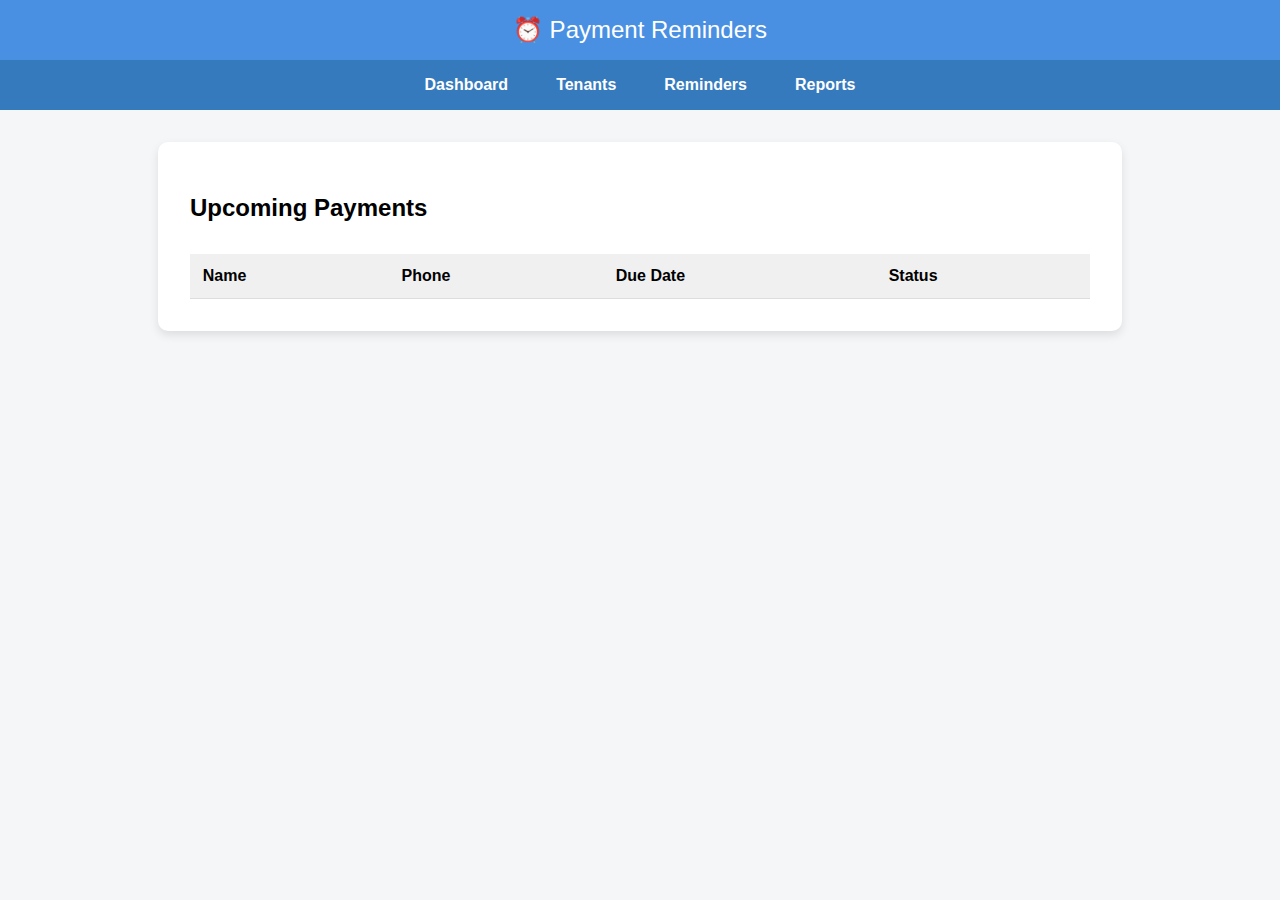
<file: reminders.html>
<!DOCTYPE html>
<html>
<head>
  <meta charset="UTF-8">
  <title>Reminders</title>
  <link rel="stylesheet" href="style.css">
</head>
<body>
  <header>⏰ Payment Reminders</header>
  <nav>
    <a href="index.html">Dashboard</a>
    <a href="tenants.html">Tenants</a>
    <a href="reminders.html">Reminders</a>
    <a href="reports.html">Reports</a>
  </nav>
  <main>
    <h2>Upcoming Payments</h2>
    <table>
      <thead>
        <tr>
          <th>Name</th>
          <th>Phone</th>
          <th>Due Date</th>
          <th>Status</th>
        </tr>
      </thead>
      <tbody id="reminderList"></tbody>
    </table>
  </main>

  <script type="module" src="firebase-config.js"></script>
  <script type="module" src="reminders.js"></script>
</body>
</html>
</file>
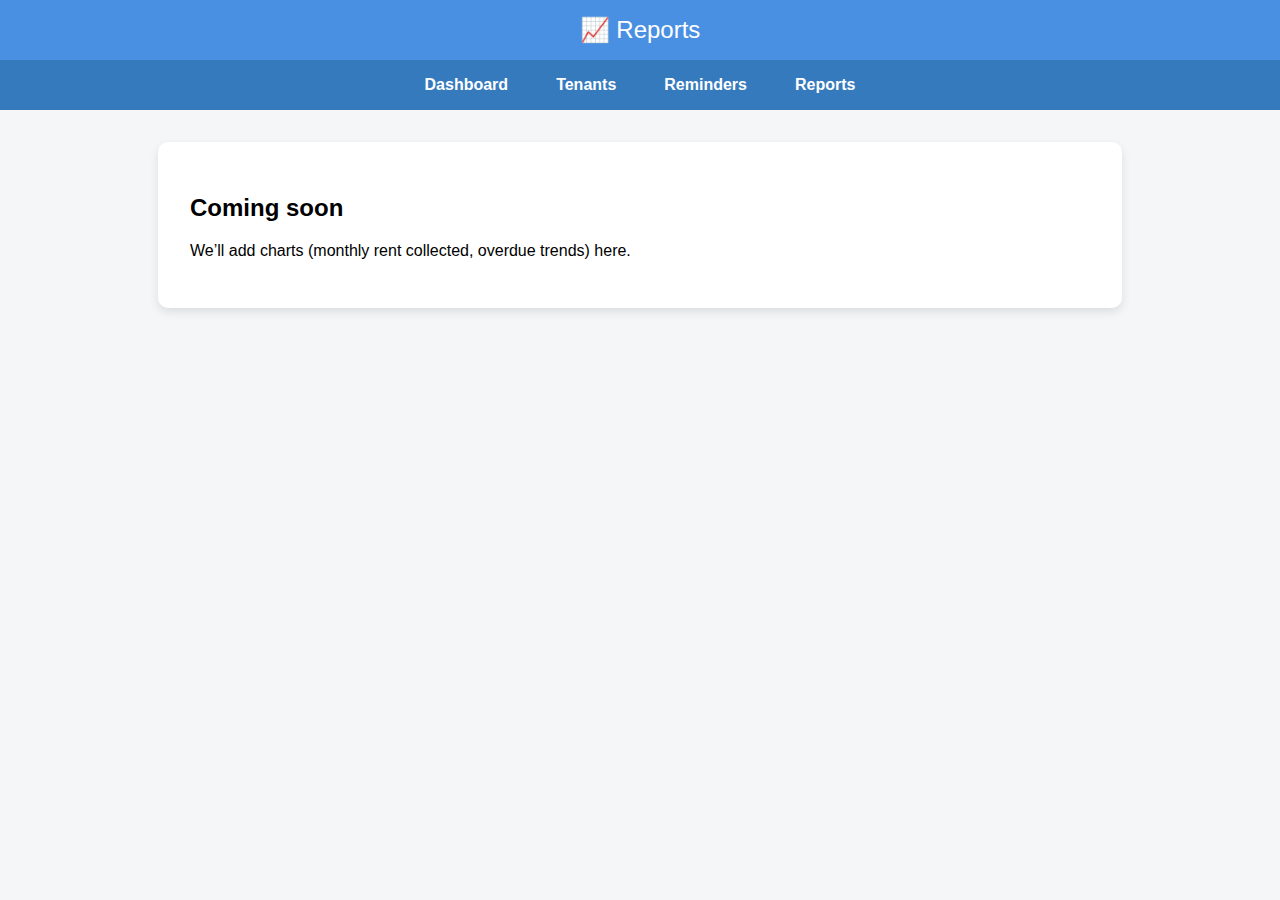
<file: reports.html>
<!DOCTYPE html>
<html>
<head>
  <meta charset="UTF-8">
  <title>Reports</title>
  <link rel="stylesheet" href="style.css">
</head>
<body>
  <header>📈 Reports</header>
  <nav>
    <a href="index.html">Dashboard</a>
    <a href="tenants.html">Tenants</a>
    <a href="reminders.html">Reminders</a>
    <a href="reports.html">Reports</a>
  </nav>
  <main>
    <h2>Coming soon</h2>
    <p>We’ll add charts (monthly rent collected, overdue trends) here.</p>
  </main>
</body>
</html>
</file>
<file: style.css>
body {
  font-family: 'Segoe UI', Tahoma, sans-serif;
  background: #f4f6f8;
  margin: 0;
  padding: 0;
}

header {
  background: #4a90e2;
  color: white;
  padding: 1rem;
  text-align: center;
  font-size: 1.5rem;
  box-shadow: 0 2px 4px rgba(0,0,0,0.2);
}

nav {
  background: #357abd;
  padding: 0.5rem;
  display: flex;
  justify-content: center;
  gap: 1rem;
}

nav a {
  color: white;
  text-decoration: none;
  font-weight: bold;
  padding: 0.5rem 1rem;
  border-radius: 5px;
}

nav a:hover {
  background: #2b5f8b;
}

main {
  max-width: 900px;
  margin: 2rem auto;
  background: white;
  padding: 2rem;
  border-radius: 10px;
  box-shadow: 0 4px 10px rgba(0,0,0,0.1);
}

button {
  background: #4a90e2;
  color: white;
  border: none;
  padding: 0.7rem 1.2rem;
  font-size: 1rem;
  border-radius: 5px;
  cursor: pointer;
}

button:hover {
  background: #357abd;
}

table {
  width: 100%;
  margin-top: 2rem;
  border-collapse: collapse;
}

th, td {
  padding: 0.8rem;
  border-bottom: 1px solid #ddd;
  text-align: left;
}

th {
  background: #f0f0f0;
}

.status-paid {
  color: green;
  font-weight: bold;
}

.status-unpaid {
  color: red;
  font-weight: bold;
}

.due-soon {
  background-color: #fff3cd;
}

.overdue {
  background-color: #f8d7da;
}
</file>
